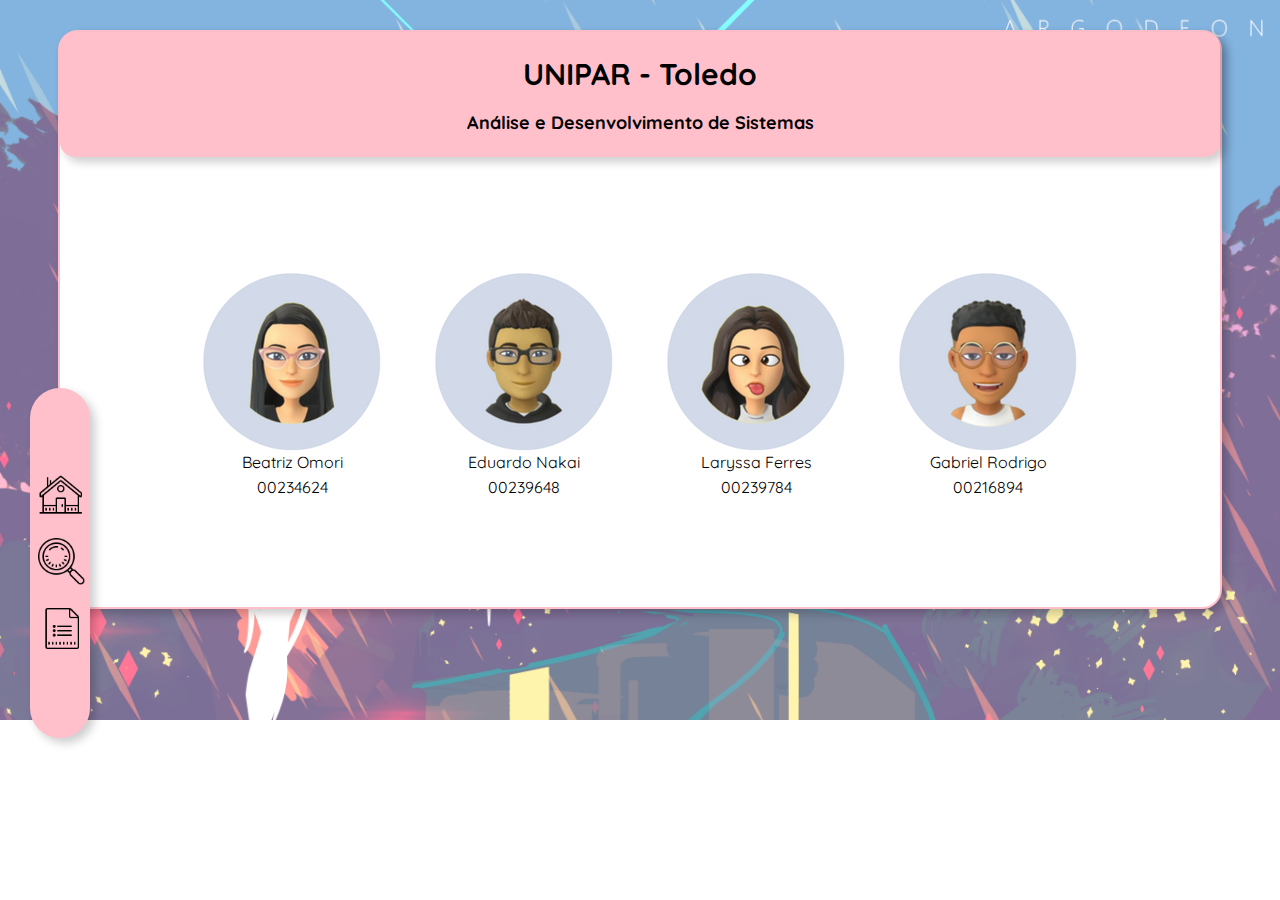
<file: index.html>
<!DOCTYPE html>
<html lang="pt-br">
<head>
    <meta charset="UTF-8">
    <meta name="viewport" content="width=device-width, initial-scale=1.0">
    <title>Trabalho</title>
    <link rel="stylesheet" href="style.css">
    <link rel="preconnect" href="https://fonts.googleapis.com">
    <link rel="preconnect" href="https://fonts.gstatic.com" crossorigin>
    <link href="https://fonts.googleapis.com/css2?family=Quicksand:wght@300;400;500;600;700&display=swap" rel="stylesheet">
</head>
<body>
    <div class="menu">
        <a href="index.html"><img class="icon_menu" src="icon_casa.png"></a>
        <a href="pesquisa.html"><img class="icon_menu" src="icon_lupa.png"></a>
        <a href="prova.html"><img class="icon_menu" src="icon_formulario.png"></a>
    </div>
    <div class="geral">
        <div class="intro">
            <h2>UNIPAR - Toledo</h2>
            <h6>Análise e Desenvolvimento de Sistemas</h6>
        </div>

        <div class="quadro_alunos">
            <div class="alunos">
                <img class="aluno_foto" src="icone4.png"/>
                <span class="aluno_nomes">Beatriz Omori</span>
                <span class="aluno_ra">00234624</span>
            </div>
            
            <div class="alunos">
                <img class="aluno_foto" src="icone3.png"/>
                <span class="aluno_nomes">Eduardo Nakai</span>
                <span class="aluno_ra">00239648</span>
            </div>
           
            <div class="alunos">
                <img class="aluno_foto" src="icone.png"/>
                <span class="aluno_nomes">Laryssa Ferres</span>
                <span class="aluno_ra">00239784</span>
            </div>

            <div class="alunos">
                <img class="aluno_foto" src="icone2.png"/>
                <span class="aluno_nomes">Gabriel Rodrigo</span>
                <span class="aluno_ra">00216894</span>
            </div>
        </div>
    </div>
</body>
</html>
</file>
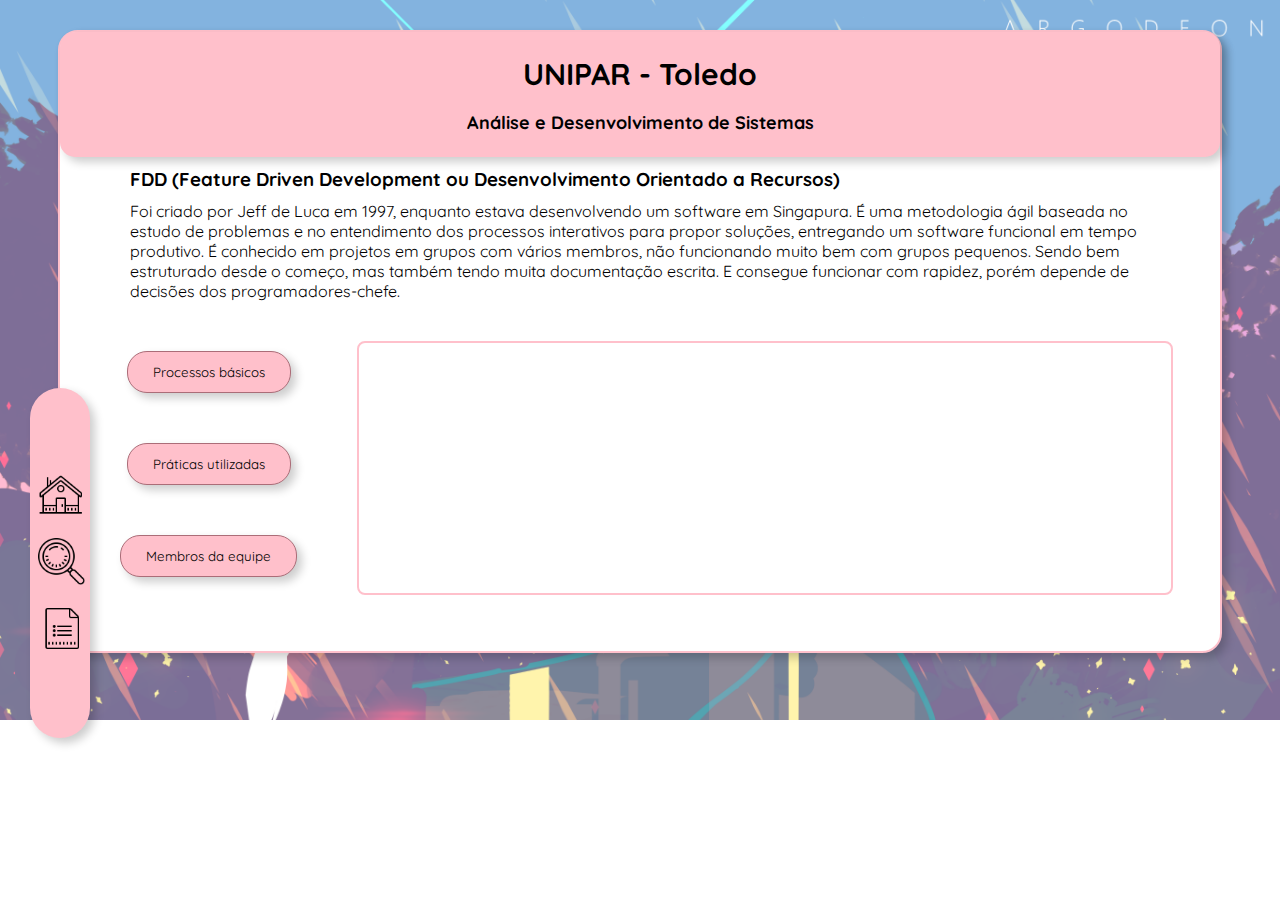
<file: pesquisa.html>
<!DOCTYPE html>
<html lang="pt-br">
<head>
    <meta charset="UTF-8">
    <meta name="viewport" content="width=device-width, initial-scale=1.0">
    <title>Trabalho</title>
    <link rel="stylesheet" href="style.css">
    <link rel="stylesheet" href="pesquisa.css">
    <link rel="preconnect" href="https://fonts.googleapis.com">
    <link rel="preconnect" href="https://fonts.gstatic.com" crossorigin>
    <link href="https://fonts.googleapis.com/css2?family=Quicksand:wght@300;400;500;600;700&display=swap" rel="stylesheet">
</head>
<body>
    <div class="menu">
        <a href="index.html"><img class="icon_menu" src="icon_casa.png"></a>
        <a href="pesquisa.html"><img class="icon_menu" src="icon_lupa.png"></a>
        <a href="prova.html"><img class="icon_menu" src="icon_formulario.png"></a>
    </div>
    <div class="geral1">
        <div class="intro">
            <h2>UNIPAR - Toledo</h2>
            <h6>Análise e Desenvolvimento de Sistemas</h6>
        </div>
        <div class="texto">
            <h3>FDD (Feature Driven Development ou Desenvolvimento Orientado a Recursos)</h3>
            <p>Foi criado por Jeff de Luca em 1997, enquanto estava desenvolvendo um software em Singapura. É uma metodologia ágil baseada no estudo de problemas e no entendimento dos processos interativos para propor soluções, entregando um software funcional em tempo produtivo.
                É conhecido em projetos em grupos com vários membros, não funcionando muito bem com grupos pequenos. Sendo bem estruturado desde o começo, mas também tendo muita documentação escrita. E consegue funcionar com rapidez, porém depende de decisões dos programadores-chefe.
                </p>
        </div>
        <div class="botoes">
            
        <input type="submit" value="Processos básicos" class="botao" onclick="mostrarPesquisaTexto1()"></input>
        <input type="submit" value="Práticas utilizadas" class="botao" onclick="mostrarPesquisaTexto2()"></input>
        <input type="submit" value="Membros da equipe" class="botao" onclick="mostrarPesquisaTexto3()"></input>

        
        </div>
        <div class="quadro">
            <div style="display:none;" id="texto1">
            
            <h3>Processos básicos</h3>
            <ul> 
                <li>Desenvolvimento do modelo geral - analisar e estudar o sistema para fazer o esboço do modelo do projeto.</li>
                <li>Construir uma lista de recursos - criar uma lista sobre o sistema para identificar os recursos importantes ao cliente.</li>
                <li>Planejar por recurso - organiza a ordem de desenvolvimento, onde são designadas as tarefas para cada grupo, assim separando os integrantes encarregados de cada time.</li>
                <li>Projetar por recurso - determinar os recursos que serão projetados e construídos para serem desenvolvidos.</li>
                <li>Construir por recurso - o código desenvolvido começa a ser implementado no sistema para serem testados.</li>
            </ul>  
            </div>
            
            <div style="display:none;" id="texto2">
            
            <h3> Práticas utilizadas</h3>
            <ul> 
                <li>Modelagem dos objetos do domínio - descobrir qual função adicionar a cada recurso.</li>
                <li>Desenvolvimento por recurso - dividir uma função em recursos menores e gerenciáveis.</li>
                <li>Propriedade individual da classe (ou código) - cada classe ou grupo de código é enviado a um único proprietário.</li>
                <li>Equipes de recursos - todos na equipe de recursos contribuem para as decisões de design e de implementação.</li>
                <li>Inspeções - as equipes de FDD realizam inspeções para detectar defeitos e garantir a melhor qualidade.</li>
                <li>Gerenciamento da configuração - prática que envolve a identificação do código-fonte de todos os recursos e a documentação das alterações.</li>
                <li>Cronograma regular do projeto - uma prática recomendada para que a equipe sempre tenha um sistema atualizado a mostrar ao cliente.</li>
                <li>Relatórios do progresso - os gerentes de projeto devem fornecer relatórios frequentes sobre o progresso do trabalho concluído.</li>
            </ul> 
                
            </div>
            
            <div style="display:none;" id="texto3">
            
                <h3>Membros da equipe</h3>
                <ul> 
                    <li>Gerenciador de projeto - supervisiona todo o projeto.</li>
                    <li>Arquiteto-chefe - responsável pelo projeto e modelagem do sistema em geral.</li>
                    <li>Gerente de desenvolvimento - lidera e orienta a equipe de desenvolvimento.</li>
                    <li>Programador-chefe - auxilia na análise e no design.</li>
                    <li>Proprietário da classe - projetar, codificar, testar e documentar recursos.</li>
                    <li>Especialista em domínios - quem entende o problema que o cliente quer resolver.</li>
                </ul>  
                
            </div>
            
        </div>
    </div>
</body>
<footer>

    <script>
            function mostrarPesquisaTexto1() {
              var texto1 = document.getElementById("texto1");
              texto1.style.display = "block";
            
              var texto1 = document.getElementById("texto2");
              texto2.style.display = "none";
                
              var texto1 = document.getElementById("texto3");
              texto3.style.display = "none";
            
            }
    </script>
    
    <script>
            function mostrarPesquisaTexto2() {
              var texto1 = document.getElementById("texto1");
              texto1.style.display = "none";
            
              var texto1 = document.getElementById("texto2");
              texto2.style.display = "block";
                
              var texto1 = document.getElementById("texto3");
              texto3.style.display = "none";
            
            }
    </script>
    
    <script>
            function mostrarPesquisaTexto3() {
              var texto1 = document.getElementById("texto1");
              texto1.style.display = "none";
            
              var texto1 = document.getElementById("texto2");
              texto2.style.display = "none";
                
              var texto1 = document.getElementById("texto3");
              texto3.style.display = "block";
            
            }
    </script>


</footer>
</html>
</file>
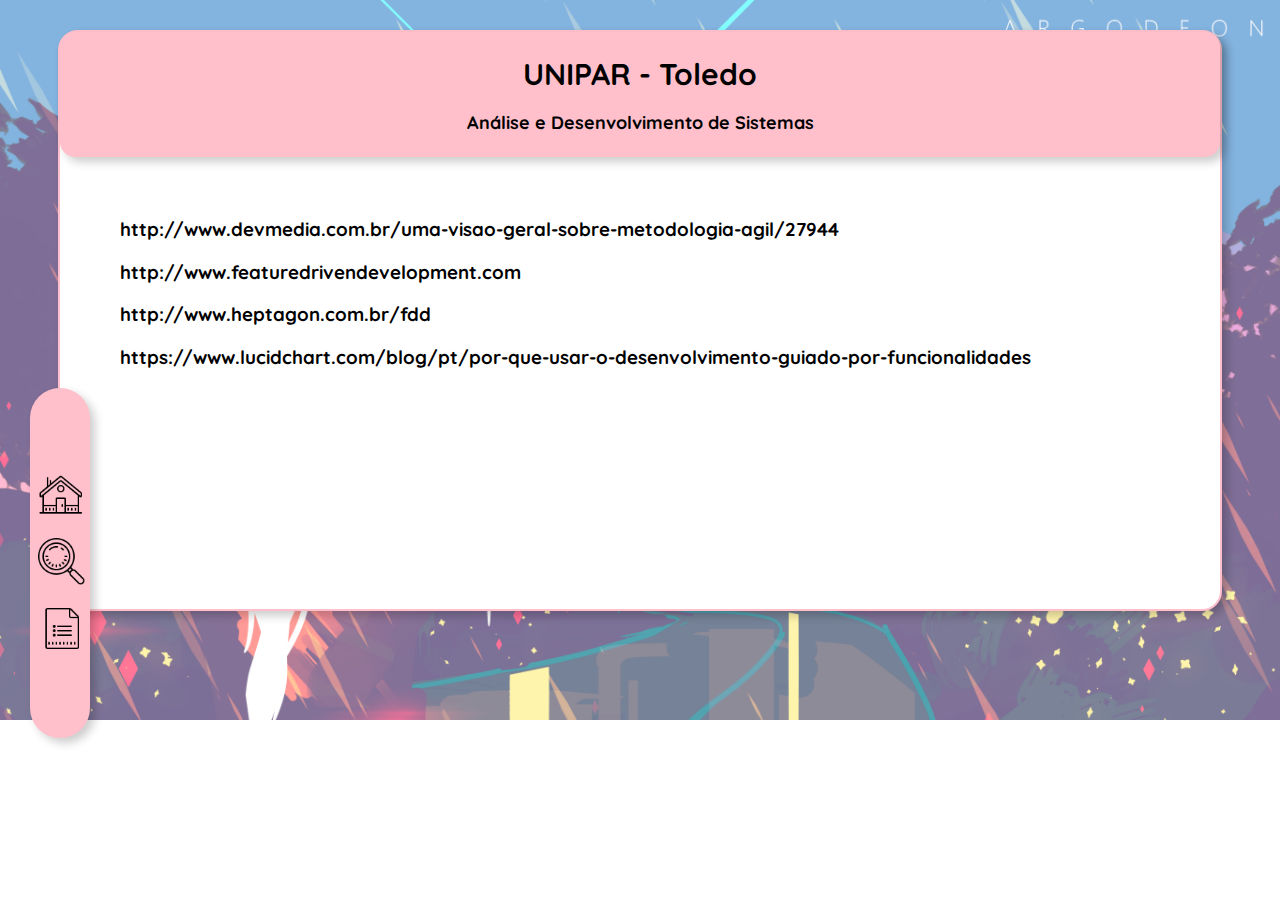
<file: prova.html>
<!DOCTYPE html>
<html lang="pt-br">
<head>
    <meta charset="UTF-8">
    <meta name="viewport" content="width=device-width, initial-scale=1.0">
    <title>Trabalho</title>
	<link rel="stylesheet" href="style.css">
    <link rel="stylesheet" href="prova.css">
    <link rel="preconnect" href="https://fonts.googleapis.com">
    <link rel="preconnect" href="https://fonts.gstatic.com" crossorigin>
    <link href="https://fonts.googleapis.com/css2?family=Quicksand:wght@300;400;500;600;700&display=swap" rel="stylesheet">
</head>
<body>
    <div class="menu">
        <a href="index.html"><img class="icon_menu" src="icon_casa.png"></a>
        <a href="pesquisa.html"><img class="icon_menu" src="icon_lupa.png"></a>
    	<a href="prova.html"><img class="icon_menu" src="icon_formulario.png"></a>
    </div>
    <div class="geral">
        <div class="intro">
            <h2>UNIPAR - Toledo</h2>
            <h6>Análise e Desenvolvimento de Sistemas</h6>
        </div>
        <div class="txt1">
        <h3>http://www.devmedia.com.br/uma-visao-geral-sobre-metodologia-agil/27944</h3>
        <h3>http://www.featuredrivendevelopment.com</h3>
        <h3>http://www.heptagon.com.br/fdd</h3>
        <h3>https://www.lucidchart.com/blog/pt/por-que-usar-o-desenvolvimento-guiado-por-funcionalidades</h3>
        </div>
    </div>
	</div>
</body>
</html>
</file>
<file: style.css>
* {
    font-family: 'Quicksand', sans-serif;
}

a {
    text-decoration: none;
    color: #000000;
}

h2 {
    margin: 0px;
    padding: 23px 0px 18px 0px;
    font-size: 30px;
    color: #000000;
    text-align: center;
}

h6 {
    margin: 0px;
    padding: 0px 0px 23px 0px;
    font-size: 18px;
    color: #000000;
}

img.aluno_foto {
    width: 180px;
}

.quadro_alunos {
    display: flex;
    flex-direction: row;
    flex-wrap: nowrap;
    justify-content: center;
    padding-top: 115px;
}

.alunos {
    display: flex;
    width: 20%;
    flex-direction: column;
    align-items: center;
}

.intro {
    display: flex;
    flex-direction: column;
    align-items: center;
    background-color: pink;
    border-radius: 15px;
    box-shadow: 5px 5px 10px rgba(0, 0, 0, 0.200);
}

.aluno_ra {
    margin-top: 5px;
}

.botao {
    margin: 25px 20px;
    border: 1px #ab6d78 solid;
    padding: 12px 25px 12px 25px;
    border-radius: 20px;
    background-color: #ffc0cb;
    box-shadow: 5px 5px 10px rgb(0 0 0 / 20%);
}

.menu {
    width: 60px;
    height: 350px;
    background-color: #ffc0cb;
    float: left;
    border-radius: 30px;
    position: fixed;
    bottom: 18%;
    left: 30px;
    display: flex;
    flex-direction: column;
    justify-content: center;
    box-shadow: 5px 5px 10px rgb(0 0 0 / 20%);
}

.icon_menu {
    width: 47px;
    margin: 8px;
    padding-top: 0px;
}

.icon_menu:hover {
    background-color: #ffc0cb;
}

.geral {
    border: 2px #ffc0cb solid;
    margin: 30px 50px;
    padding-bottom: 110px;
    border-radius: 20px;
    box-shadow: 5px 5px 10px rgb(0 0 0 / 20%);
    background-color: white;
}

body {
    background-image: url(wallpaper1.png);
    background-repeat: no-repeat;
    background-size: cover;
    background-position: center centers;
}
</file>
<file: pesquisa.css>
h3 {
    margin: 0px;
    padding: 10px;
    margin-left: 60px;
}

h4 {
    margin: 20px 0px;
    font-size: 22px;
    color: #3E8EDE;
}

p, ul {
    margin: 0px;
    font-size: 16px;
    font-weight: 400;
    padding-left: 10px;
    margin-right: 55px;
    margin-left: 60px;
}

li {
	margin-bottom: 6px;
}

.pesquisa_texto {
    display: grid;
    padding-left: 30px;
    padding-right: 30px;
    margin-left: 20px;
}

.sessao {
    display: flex;
    justify-content: flex-start;
    align-items: center;
    margin: 10px 0px;
}

.geral1 {
    border: 2px #ffc0cb solid;
    margin: 30px 50px;
    padding-bottom: 350px;
    border-radius: 20px;
    box-shadow: 5px 5px 10px rgb(0 0 0 / 20%);
    background-color: white;
}

.botoes {
    margin-top: 25px;
    margin-left: 40px;
    width: auto;
    float: left;
    display: flex;
    flex-direction: column;
    align-items: center;
}

.quadro {
    width: 70%;
    height: 250px;
    border: 2px solid #ffc0cb;
    border-radius: 8px;
    float: left;
    padding: left;
    margin: 40px;
    overflow: scroll;

}
</file>
<file: prova.css>
legend {
    font-size: 22px;
	font-weight: 600;
	color: #414141;
}

.opcoes {
    margin-top: 12px;
	margin-left: 25px;
}

.txt1 {
    margin: 60px 60px 130px;
}
</file>
